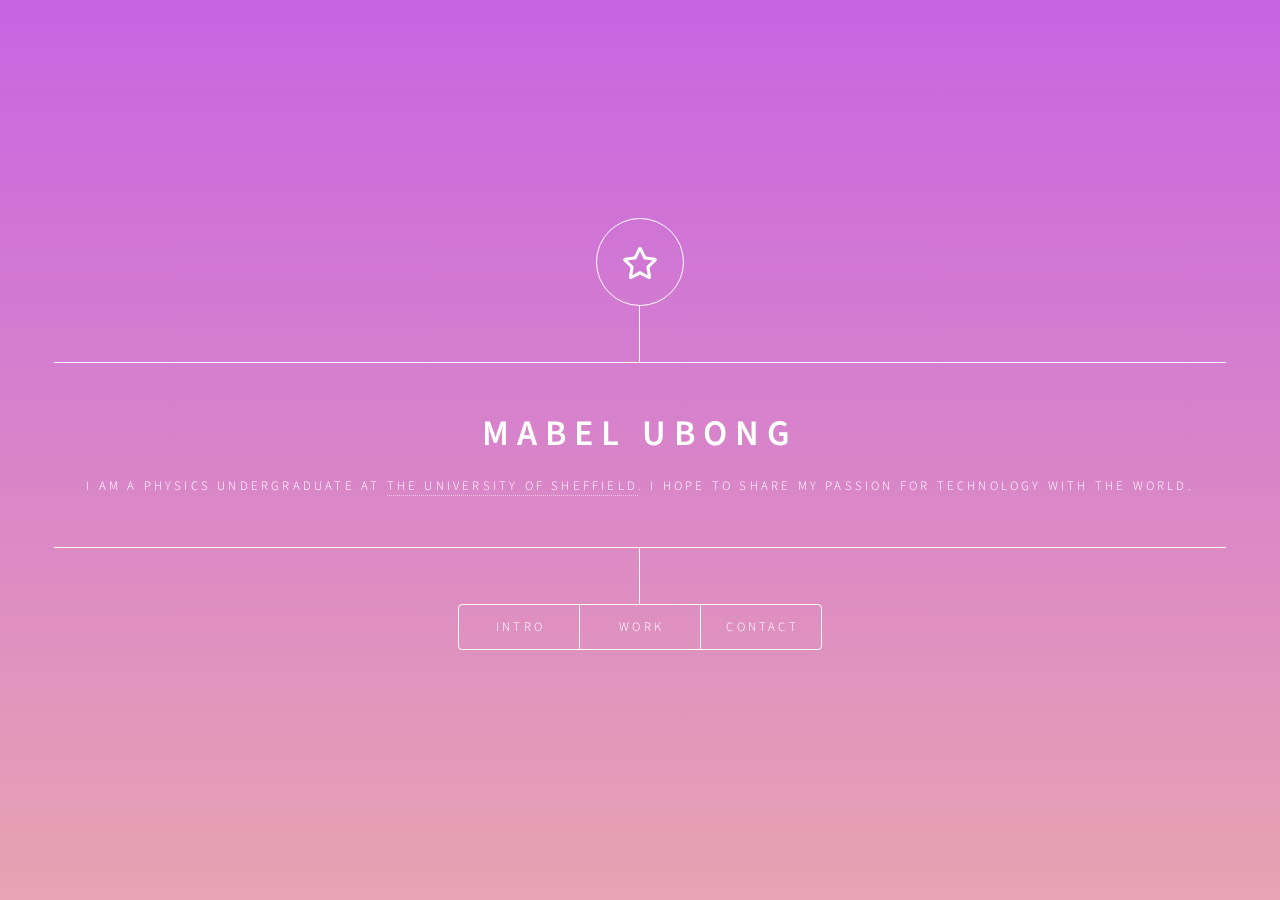
<file: index.html>
<!DOCTYPE HTML>
<!--
	Dimension by HTML5 UP
	html5up.net | @ajlkn
	Free for personal and commercial use under the CCA 3.0 license (html5up.net/license)
-->
<html>
	<head>
		<title>Mabel Ubong</title>
		<meta charset="utf-8" />
		<meta name="viewport" content="width=device-width, initial-scale=1, user-scalable=no" />
		<link rel="stylesheet" href="assets/css/main.css" />
		<noscript><link rel="stylesheet" href="assets/css/noscript.css" /></noscript>
		<link rel="shortcut icon" type="images/png" href="images/logoM.png.png">
	</head>
	<body class="is-preload">

		<!-- Wrapper -->
			<div id="wrapper">

				<!-- Header -->
					<header id="header">
						<div class="logo">
							<span class="icon fa-star"></span>
						</div>
						<div class="content">
							<div class="inner">
								<h1>Mabel Ubong</h1>
								<p>I am a Physics undergraduate at <a href="https://www.sheffield.ac.uk/physics"> the University of Sheffield</a>.
								I hope to share my passion for technology with the world.
								
							</div>
						</div>
						<nav>
							<ul>
								<li><a href="#intro">Intro</a></li>
								<li><a href="#work">Work</a></li>
							<!--	<li><a href="#about">About</a></li> -->
								<li><a href="#contact">Contact</a></li>
								<!--<li><a href="#elements">Elements</a></li> -->
							</ul>
						</nav>
					</header>

				<!-- Main -->
					<div id="main">

						<!-- Intro -->
							<article id="intro">
								<h1 class="major">Intro</h1>
								
								<p>Hi! I'm Mabel , a Physics student based in Sheffield and London.
									I have a passion for technology, whether that be information, artifical intellegience , or anything in between. 
									My goal is to share my passion through my various projects.
									I hope to to work on a wide variety of interesting and meaningful projects on a daily basis and share them here!
								</a>.</p>
								
							</article>

						<!-- Work -->
							<article id="work">
								<h1 class="major">Work</h1>
								<h2 class="major">Project Helsinki</h2>
								<span class="image main"><img src="images/yellow.png" alt="" /></span>
								<p> Coming Soon...</p>
								
							</article>

						<!-- About -->
						<!--	<article id="about">
								<h2 class="major">About</h2>
								<span class="image main"><img src="images/pic03.jpg" alt="" /></span>
								<p>X</p>
							</article> -->

						<!-- Contact -->
							<article id="contact">
								<h2 class="major">Contact</h2>
								<form method="post" action="#">
									<div class="fields">
										<div class="field half">
								
								</form>
								<ul class="icons">
									<li><a href="https://www.linkedin.com/in/mabel-ubong-9b9a88168/" class="icon brands fa-linkedin"><span class="label">Linkin</span></a></li>
									<li><a href="https://github.com/MabelUbong" class="icon brands fa-github"><span class="label">GitHub</span></a></li>								

								</ul>
							</article>

						<!-- Elements -->
							<article id="elements">
								<h2 class="major">Elements</h2>

								<section>
									<h3 class="major">Text</h3>
									<p>This is <b>bold</b> and this is <strong>strong</strong>. This is <i>italic</i> and this is <em>emphasized</em>.
									This is <sup>superscript</sup> text and this is <sub>subscript</sub> text.
									This is <u>underlined</u> and this is code: <code>for (;;) { ... }</code>. Finally, <a href="#">this is a link</a>.</p>
									<hr />
									<h2>Heading Level 2</h2>
									<h3>Heading Level 3</h3>
									<h4>Heading Level 4</h4>
									<h5>Heading Level 5</h5>
									<h6>Heading Level 6</h6>
									<hr />
									<h4>Blockquote</h4>
									<blockquote>Fringilla nisl. Donec accumsan interdum nisi, quis tincidunt felis sagittis eget tempus euismod. Vestibulum ante ipsum primis in faucibus vestibulum. Blandit adipiscing eu felis iaculis volutpat ac adipiscing accumsan faucibus. Vestibulum ante ipsum primis in faucibus lorem ipsum dolor sit amet nullam adipiscing eu felis.</blockquote>
									<h4>Preformatted</h4>
									<pre><code>i = 0;

while (!deck.isInOrder()) {
    print 'Iteration ' + i;
    deck.shuffle();
    i++;
}

print 'It took ' + i + ' iterations to sort the deck.';</code></pre>
								</section>

								<section>
									<h3 class="major">Lists</h3>

									<h4>Unordered</h4>
									<ul>
										<li>Dolor pulvinar etiam.</li>
										<li>Sagittis adipiscing.</li>
										<li>Felis enim feugiat.</li>
									</ul>

									<h4>Alternate</h4>
									<ul class="alt">
										<li>Dolor pulvinar etiam.</li>
										<li>Sagittis adipiscing.</li>
										<li>Felis enim feugiat.</li>
									</ul>

									<h4>Ordered</h4>
									<ol>
										<li>Dolor pulvinar etiam.</li>
										<li>Etiam vel felis viverra.</li>
										<li>Felis enim feugiat.</li>
										<li>Dolor pulvinar etiam.</li>
										<li>Etiam vel felis lorem.</li>
										<li>Felis enim et feugiat.</li>
									</ol>
									<h4>Icons</h4>
									<ul class="icons">
										<li><a href="#" class="icon brands fa-linkedin"><span class="label"></span></a></li>
										<li><a href="#" class="icon brands fa-github"><span class="label">Github</span></a></li>
										<li><a href="#" class="icon brands fa-github"><span class="label">Github</span></a></li>
									</ul>

									<h4>Actions</h4>
									<ul class="actions">
										<li><a href="#" class="button primary">Default</a></li>
										<li><a href="#" class="button">Default</a></li>
									</ul>
									<ul class="actions stacked">
										<li><a href="#" class="button primary">Default</a></li>
										<li><a href="#" class="button">Default</a></li>
									</ul>
								</section>

								<section>
									<h3 class="major">Table</h3>
									<h4>Default</h4>
									<div class="table-wrapper">
										<table>
											<thead>
												<tr>
													<th>Name</th>
													<th>Description</th>
													<th>Price</th>
												</tr>
											</thead>
											<tbody>
												<tr>
													<td>Item One</td>
													<td>Ante turpis integer aliquet porttitor.</td>
													<td>29.99</td>
												</tr>
												<tr>
													<td>Item Two</td>
													<td>Vis ac commodo adipiscing arcu aliquet.</td>
													<td>19.99</td>
												</tr>
												<tr>
													<td>Item Three</td>
													<td> Morbi faucibus arcu accumsan lorem.</td>
													<td>29.99</td>
												</tr>
												<tr>
													<td>Item Four</td>
													<td>Vitae integer tempus condimentum.</td>
													<td>19.99</td>
												</tr>
												<tr>
													<td>Item Five</td>
													<td>Ante turpis integer aliquet porttitor.</td>
													<td>29.99</td>
												</tr>
											</tbody>
											<tfoot>
												<tr>
													<td colspan="2"></td>
													<td>100.00</td>
												</tr>
											</tfoot>
										</table>
									</div>

									<h4>Alternate</h4>
									<div class="table-wrapper">
										<table class="alt">
											<thead>
												<tr>
													<th>Name</th>
													<th>Description</th>
													<th>Price</th>
												</tr>
											</thead>
											<tbody>
												<tr>
													<td>Item One</td>
													<td>Ante turpis integer aliquet porttitor.</td>
													<td>29.99</td>
												</tr>
												<tr>
													<td>Item Two</td>
													<td>Vis ac commodo adipiscing arcu aliquet.</td>
													<td>19.99</td>
												</tr>
												<tr>
													<td>Item Three</td>
													<td> Morbi faucibus arcu accumsan lorem.</td>
													<td>29.99</td>
												</tr>
												<tr>
													<td>Item Four</td>
													<td>Vitae integer tempus condimentum.</td>
													<td>19.99</td>
												</tr>
												<tr>
													<td>Item Five</td>
													<td>Ante turpis integer aliquet porttitor.</td>
													<td>29.99</td>
												</tr>
											</tbody>
											<tfoot>
												<tr>
													<td colspan="2"></td>
													<td>100.00</td>
												</tr>
											</tfoot>
										</table>
									</div>
								</section>

								<section>
									<h3 class="major">Buttons</h3>
									<ul class="actions">
										<li><a href="#" class="button primary">Primary</a></li>
										<li><a href="#" class="button">Default</a></li>
									</ul>
									<ul class="actions">
										<li><a href="#" class="button">Default</a></li>
										<li><a href="#" class="button small">Small</a></li>
									</ul>
									<ul class="actions">
										<li><a href="#" class="button primary icon solid fa-download">Icon</a></li>
										<li><a href="#" class="button icon solid fa-download">Icon</a></li>
									</ul>
									<ul class="actions">
										<li><span class="button primary disabled">Disabled</span></li>
										<li><span class="button disabled">Disabled</span></li>
									</ul>
								</section>

								<section>
									<h3 class="major">Form</h3>
									<form method="post" action="#">
										<div class="fields">
											<div class="field half">
												<label for="demo-name">Name</label>
												<input type="text" name="demo-name" id="demo-name" value="" placeholder="Jane Doe" />
											</div>
											<div class="field half">
												<label for="demo-email">Email</label>
												<input type="email" name="demo-email" id="demo-email" value="" placeholder="jane@untitled.tld" />
											</div>
											<div class="field">
												<label for="demo-category">Category</label>
												<select name="demo-category" id="demo-category">
													<option value="">-</option>
													<option value="1">Manufacturing</option>
													<option value="1">Shipping</option>
													<option value="1">Administration</option>
													<option value="1">Human Resources</option>
												</select>
											</div>
											<div class="field half">
												<input type="radio" id="demo-priority-low" name="demo-priority" checked>
												<label for="demo-priority-low">Low</label>
											</div>
											<div class="field half">
												<input type="radio" id="demo-priority-high" name="demo-priority">
												<label for="demo-priority-high">High</label>
											</div>
											<div class="field half">
												<input type="checkbox" id="demo-copy" name="demo-copy">
												<label for="demo-copy">Email me a copy</label>
											</div>
											<div class="field half">
												<input type="checkbox" id="demo-human" name="demo-human" checked>
												<label for="demo-human">Not a robot</label>
											</div>
											<div class="field">
												<label for="demo-message">Message</label>
												<textarea name="demo-message" id="demo-message" placeholder="Enter your message" rows="6"></textarea>
											</div>
										</div>
										<ul class="actions">
											<li><input type="submit" value="Send Message" class="primary" /></li>
											<li><input type="reset" value="Reset" /></li>
										</ul>
									</form>
								</section>

							</article>

					</div>

				<!-- Footer -->
					<footer id="footer">
		

			</div>

		<!-- BG -->
			<div id="bg"></div>

		<!-- Scripts -->
			<script src="assets/js/jquery.min.js"></script>
			<script src="assets/js/browser.min.js"></script>
			<script src="assets/js/breakpoints.min.js"></script>
			<script src="assets/js/util.js"></script>
			<script src="assets/js/main.js"></script>

	</body>
</html>
</file>
<file: assets/css/noscript.css>
/*
	Dimension by HTML5 UP
	html5up.net | @ajlkn
	Free for personal and commercial use under the CCA 3.0 license (html5up.net/license)
*/

/* BG */

	body.is-preload #bg:before {
		background-color: transparent;
	}

/* Header */

	body.is-preload #header {
		-moz-filter: none;
		-webkit-filter: none;
		-ms-filter: none;
		filter: none;
	}

		body.is-preload #header > * {
			opacity: 1;
		}

		body.is-preload #header .content .inner {
			max-height: none;
			padding: 3rem 2rem;
			opacity: 1;
		}

/* Main */

	#main article {
		opacity: 1;
		margin: 4rem 0 0 0;
	}
</file>
<file: assets/css/main.css>
@import url(fontawesome-all.min.css);
@import url("https://fonts.googleapis.com/css?family=Source+Sans+Pro:300italic,600italic,300,600");

/*
	Dimension by HTML5 UP
	html5up.net | @ajlkn
	Free for personal and commercial use under the CCA 3.0 license (html5up.net/license)
*/

html, body, div, span, applet, object,
iframe, h1, h2, h3, h4, h5, h6, p, blockquote,
pre, a, abbr, acronym, address, big, cite,
code, del, dfn, em, img, ins, kbd, q, s, samp,
small, strike, strong, sub, sup, tt, var, b,
u, i, center, dl, dt, dd, ol, ul, li, fieldset,
form, label, legend, table, caption, tbody,
tfoot, thead, tr, th, td, article, aside,
canvas, details, embed, figure, figcaption,
footer, header, hgroup, menu, nav, output, ruby,
section, summary, time, mark, audio, video {
	margin: 0;
	padding: 0;
	border: 0;
	font-size: 100%;
	font: inherit;
	vertical-align: baseline;}

article, aside, details, figcaption, figure,
footer, header, hgroup, menu, nav, section {
	display: block;}

body {
	line-height: 1;
}

ol, ul {
	list-style: none;
}

blockquote, q {
	quotes: none;
}

	blockquote:before, blockquote:after, q:before, q:after {
		content: '';
		content: none;
	}

table {
	border-collapse: collapse;
	border-spacing: 0;
}

body {
	-webkit-text-size-adjust: none;
}

mark {
	background-color: transparent;
	color: inherit;
}

input::-moz-focus-inner {
	border: 0;
	padding: 0;
}

input, select, textarea {
	-moz-appearance: none;
	-webkit-appearance: none;
	-ms-appearance: none;
	appearance: none;
}

/* Basic */

	@-ms-viewport {
		width: device-width;
	}

	@media screen and (max-width: 480px) {

		html, body {
			min-width: 320px;
		}

	}

	html {
		box-sizing: border-box;
	}

	*, *:before, *:after {
		box-sizing: inherit;
	}

	body {
		background: #1b1f22;
	}

		body.is-preload *, body.is-preload *:before, body.is-preload *:after {
			-moz-animation: none !important;
			-webkit-animation: none !important;
			-ms-animation: none !important;
			animation: none !important;
			-moz-transition: none !important;
			-webkit-transition: none !important;
			-ms-transition: none !important;
			transition: none !important;
		}

/* Type */

	html {
		font-size: 16pt;
	}

		@media screen and (max-width: 1680px) {

			html {
				font-size: 12pt;
			}

		}

		@media screen and (max-width: 736px) {

			html {
				font-size: 11pt;
			}

		}

		@media screen and (max-width: 360px) {

			html {
				font-size: 10pt;
			}

		}

	body, input, select, textarea {
		color: #ffffff;
		font-family: "Source Sans Pro", sans-serif;
		font-weight: 300;
		font-size: 1rem;
		line-height: 1.65;
	}

	a {
		-moz-transition: color 0.2s ease-in-out, background-color 0.2s ease-in-out, border-bottom-color 0.2s ease-in-out;
		-webkit-transition: color 0.2s ease-in-out, background-color 0.2s ease-in-out, border-bottom-color 0.2s ease-in-out;
		-ms-transition: color 0.2s ease-in-out, background-color 0.2s ease-in-out, border-bottom-color 0.2s ease-in-out;
		transition: color 0.2s ease-in-out, background-color 0.2s ease-in-out, border-bottom-color 0.2s ease-in-out;
		border-bottom: dotted 1px rgba(255, 255, 255, 0.5);
		text-decoration: none;
		color: inherit;
	}

		a:hover {
			border-bottom-color: transparent;
		}

	strong, b {
		color: #ffffff;
		font-weight: 600;
	}

	em, i {
		font-style: italic;
	}

	p {
		margin: 0 0 2rem 0;
	}

	h1, h2, h3, h4, h5, h6 {
		color: #ffffff;
		font-weight: 600;
		line-height: 1.5;
		margin: 0 0 1rem 0;
		text-transform: uppercase;
		letter-spacing: 0.2rem;
	}

		h1 a, h2 a, h3 a, h4 a, h5 a, h6 a {
			color: inherit;
			text-decoration: none;
		}

		h1.major, h2.major, h3.major, h4.major, h5.major, h6.major {
			border-bottom: solid 1px #ffffff;
			width: -moz-max-content;
			width: -webkit-max-content;
			width: -ms-max-content;
			width: max-content;
			padding-bottom: 0.5rem;
			margin: 0 0 2rem 0;
		}

	h1 {
		font-size: 2.25rem;
		line-height: 1.3;
		letter-spacing: 0.5rem;
	}

	h2 {
		font-size: 1.5rem;
		line-height: 1.4;
		letter-spacing: 0.5rem;
	}

	h3 {
		font-size: 1rem;
	}

	h4 {
		font-size: 0.8rem;
	}

	h5 {
		font-size: 0.7rem;
	}

	h6 {
		font-size: 0.6rem;
	}

	@media screen and (max-width: 736px) {

		h1 {
			font-size: 1.75rem;
			line-height: 1.4;
		}

		h2 {
			font-size: 1.25em;
			line-height: 1.5;
		}

	}

	sub {
		font-size: 0.8rem;
		position: relative;
		top: 0.5rem;
	}

	sup {
		font-size: 0.8rem;
		position: relative;
		top: -0.5rem;
	}

	blockquote {
		border-left: solid 4px #ffffff;
		font-style: italic;
		margin: 0 0 2rem 0;
		padding: 0.5rem 0 0.5rem 2rem;
	}

	code {
		background: rgb(255, 255, 255, 0.075);
		border-radius: 4px;
		font-family: "Courier New", monospace;
		font-size: 0.9rem;
		margin: 0 0.25rem;
		padding: 0.25rem 0.65rem;
	}

	pre {
		-webkit-overflow-scrolling: touch;
		font-family: "Courier New", monospace;
		font-size: 0.9rem;
		margin: 0 0 2rem 0;
	}

		pre code {
			display: block;
			line-height: 1.75;
			padding: 1rem 1.5rem;
			overflow-x: auto;
		}

	hr {
		border: 0;
		border-bottom: solid 1px #ffffff;
		margin: 2.75rem 0;
	}

	.align-left {
		text-align: left;
	}

	.align-center {
		text-align: center;
	}

	.align-right {
		text-align: right;
	}

/* Form */

	form {
		margin: 0 0 2rem 0;
	}

		form > :last-child {
			margin-bottom: 0;
		}

		form > .fields {
			display: -moz-flex;
			display: -webkit-flex;
			display: -ms-flex;
			display: flex;
			-moz-flex-wrap: wrap;
			-webkit-flex-wrap: wrap;
			-ms-flex-wrap: wrap;
			flex-wrap: wrap;
			width: calc(100% + 3rem);
			margin: -1.5rem 0 2rem -1.5rem;
		}

			form > .fields > .field {
				-moz-flex-grow: 0;
				-webkit-flex-grow: 0;
				-ms-flex-grow: 0;
				flex-grow: 0;
				-moz-flex-shrink: 0;
				-webkit-flex-shrink: 0;
				-ms-flex-shrink: 0;
				flex-shrink: 0;
				padding: 1.5rem 0 0 1.5rem;
				width: calc(100% - 1.5rem);
			}

				form > .fields > .field.half {
					width: calc(50% - 0.75rem);
				}

				form > .fields > .field.third {
					width: calc(100%/3 - 0.5rem);
				}

				form > .fields > .field.quarter {
					width: calc(25% - 0.375rem);
				}

		@media screen and (max-width: 480px) {

			form > .fields {
				width: calc(100% + 3rem);
				margin: -1.5rem 0 2rem -1.5rem;
			}

				form > .fields > .field {
					padding: 1.5rem 0 0 1.5rem;
					width: calc(100% - 1.5rem);
				}

					form > .fields > .field.half {
						width: calc(100% - 1.5rem);
					}

					form > .fields > .field.third {
						width: calc(100% - 1.5rem);
					}

					form > .fields > .field.quarter {
						width: calc(100% - 1.5rem);
					}

		}

	label {
		color: #ffffff;
		display: block;
		font-size: 0.8rem;
		font-weight: 300;
		letter-spacing: 0.2rem;
		line-height: 1.5;
		margin: 0 0 1rem 0;
		text-transform: uppercase;
	}

	input[type="text"],
	input[type="password"],
	input[type="email"],
	input[type="tel"],
	select,
	textarea {
		-moz-appearance: none;
		-webkit-appearance: none;
		-ms-appearance: none;
		appearance: none;
		-moz-transition: border-color 0.2s ease-in-out, box-shadow 0.2s ease-in-out, background-color 0.2s ease-in-out;
		-webkit-transition: border-color 0.2s ease-in-out, box-shadow 0.2s ease-in-out, background-color 0.2s ease-in-out;
		-ms-transition: border-color 0.2s ease-in-out, box-shadow 0.2s ease-in-out, background-color 0.2s ease-in-out;
		transition: border-color 0.2s ease-in-out, box-shadow 0.2s ease-in-out, background-color 0.2s ease-in-out;
		background-color: transparent;
		border-radius: 4px;
		border: solid 1px #ffffff;
		color: inherit;
		display: block;
		outline: 0;
		padding: 0 1rem;
		text-decoration: none;
		width: 100%;
	}

		input[type="text"]:invalid,
		input[type="password"]:invalid,
		input[type="email"]:invalid,
		input[type="tel"]:invalid,
		select:invalid,
		textarea:invalid {
			box-shadow: none;
		}

		input[type="text"]:focus,
		input[type="password"]:focus,
		input[type="email"]:focus,
		input[type="tel"]:focus,
		select:focus,
		textarea:focus {
			background: rgba(255, 255, 255, 0.075);
			border-color: #ffffff;
			box-shadow: 0 0 0 1px #ffffff;
		}

	select {
		background-image: url("data:image/svg+xml;charset=utf8,%3Csvg xmlns='http://www.w3.org/2000/svg' width='40' height='40' preserveAspectRatio='none' viewBox='0 0 40 40'%3E%3Cpath d='M9.4,12.3l10.4,10.4l10.4-10.4c0.2-0.2,0.5-0.4,0.9-0.4c0.3,0,0.6,0.1,0.9,0.4l3.3,3.3c0.2,0.2,0.4,0.5,0.4,0.9 c0,0.4-0.1,0.6-0.4,0.9L20.7,31.9c-0.2,0.2-0.5,0.4-0.9,0.4c-0.3,0-0.6-0.1-0.9-0.4L4.3,17.3c-0.2-0.2-0.4-0.5-0.4-0.9 c0-0.4,0.1-0.6,0.4-0.9l3.3-3.3c0.2-0.2,0.5-0.4,0.9-0.4S9.1,12.1,9.4,12.3z' fill='%23ffffff' /%3E%3C/svg%3E");
		background-size: 1.25rem;
		background-repeat: no-repeat;
		background-position: calc(100% - 1rem) center;
		height: 2.75rem;
		padding-right: 2.75rem;
		text-overflow: ellipsis;
	}

		select option {
			color: #ffffff;
			background: #1b1f22;
		}

		select:focus::-ms-value {
			background-color: transparent;
		}

		select::-ms-expand {
			display: none;
		}

	input[type="text"],
	input[type="password"],
	input[type="email"],
	select {
		height: 2.75rem;
	}

	textarea {
		padding: 0.75rem 1rem;
	}

	input[type="checkbox"],
	input[type="radio"] {
		-moz-appearance: none;
		-webkit-appearance: none;
		-ms-appearance: none;
		appearance: none;
		display: block;
		float: left;
		margin-right: -2rem;
		opacity: 0;
		width: 1rem;
		z-index: -1;
	}

		input[type="checkbox"] + label,
		input[type="radio"] + label {
			text-decoration: none;
			-moz-user-select: none;
			-webkit-user-select: none;
			-ms-user-select: none;
			user-select: none;
			color: #ffffff;
			cursor: pointer;
			display: inline-block;
			font-size: 0.8rem;
			font-weight: 300;
			margin: 0 0 0.5rem 0;
			padding-left: 2.65rem;
			padding-right: 0.75rem;
			position: relative;
		}

			input[type="checkbox"] + label:before,
			input[type="radio"] + label:before {
				-moz-osx-font-smoothing: grayscale;
				-webkit-font-smoothing: antialiased;
				display: inline-block;
				font-style: normal;
				font-variant: normal;
				text-rendering: auto;
				line-height: 1;
				text-transform: none !important;
				font-family: 'Font Awesome 5 Free';
				font-weight: 900;
			}

			input[type="checkbox"] + label:before,
			input[type="radio"] + label:before {
				-moz-transition: border-color 0.2s ease-in-out, box-shadow 0.2s ease-in-out, background-color 0.2s ease-in-out;
				-webkit-transition: border-color 0.2s ease-in-out, box-shadow 0.2s ease-in-out, background-color 0.2s ease-in-out;
				-ms-transition: border-color 0.2s ease-in-out, box-shadow 0.2s ease-in-out, background-color 0.2s ease-in-out;
				transition: border-color 0.2s ease-in-out, box-shadow 0.2s ease-in-out, background-color 0.2s ease-in-out;
				border-radius: 4px;
				border: solid 1px #ffffff;
				content: '';
				display: inline-block;
				height: 1.65rem;
				left: 0;
				line-height: 1.65rem;
				position: absolute;
				text-align: center;
				top: -0.15rem;
				width: 1.65rem;
			}

		input[type="checkbox"]:checked + label:before,
		input[type="radio"]:checked + label:before {
			background: #ffffff !important;
			border-color: #ffffff !important;
			color: #1b1f22;
			content: '\f00c';
		}

		input[type="checkbox"]:focus + label:before,
		input[type="radio"]:focus + label:before {
			background: rgba(255, 255, 255, 0.075);
			border-color: #ffffff;
			box-shadow: 0 0 0 1px #ffffff;
		}

	input[type="checkbox"] + label:before {
		border-radius: 4px;
	}

	input[type="radio"] + label:before {
		border-radius: 100%;
	}

	::-webkit-input-placeholder {
		color: rgba(255, 255, 255, 0.5) !important;
		opacity: 1.0;
	}

	:-moz-placeholder {
		color: rgba(255, 255, 255, 0.5) !important;
		opacity: 1.0;
	}

	::-moz-placeholder {
		color: rgba(255, 255, 255, 0.5) !important;
		opacity: 1.0;
	}

	:-ms-input-placeholder {
		color: rgba(255, 255, 255, 0.5) !important;
		opacity: 1.0;
	}

	.formerize-placeholder {
		color: rgba(255, 255, 255, 0.5) !important;
		opacity: 1.0;
	}

/* Box */

	.box {
		border-radius: 4px;
		border: solid 1px #ffffff;
		margin-bottom: 2rem;
		padding: 1.5em;
	}

		.box > :last-child,
		.box > :last-child > :last-child,
		.box > :last-child > :last-child > :last-child {
			margin-bottom: 0;
		}

		.box.alt {
			border: 0;
			border-radius: 0;
			padding: 0;
		}

/* Icon */

	.icon {
		text-decoration: none;
		border-bottom: none;
		position: relative;
	}

		.icon:before {
			-moz-osx-font-smoothing: grayscale;
			-webkit-font-smoothing: antialiased;
			display: inline-block;
			font-style: normal;
			font-variant: normal;
			text-rendering: auto;
			line-height: 1;
			text-transform: none !important;
			font-family: 'Font Awesome 5 Free';
			font-weight: 400;
		}

		.icon > .label {
			display: none;
		}

		.icon:before {
			line-height: inherit;
		}

		.icon.solid:before {
			font-weight: 900;
		}

		.icon.brands:before {
			font-family: 'Font Awesome 5 Brands';
		}

/* Image */

	.image {
		border-radius: 4px;
		border: 0;
		display: inline-block;
		position: relative;
	}

		.image:before {
			pointer-events: none;
			background-image: url("../../images/overlay.png");
			background-color: rgba(19, 21, 25, 0.5);
			border-radius: 4px;
			content: '';
			display: block;
			height: 100%;
			left: 0;
			opacity: 0.5;
			position: absolute;
			top: 0;
			width: 100%;
		}

		.image img {
			border-radius: 4px;
			display: block;
		}

		.image.left, .image.right {
			max-width: 40%;
		}

			.image.left img, .image.right img {
				width: 100%;
			}

		.image.left {
			float: left;
			padding: 0 1.5em 1em 0;
			top: 0.25em;
		}

		.image.right {
			float: right;
			padding: 0 0 1em 1.5em;
			top: 0.25em;
		}

		.image.fit {
			display: block;
			margin: 0 0 2rem 0;
			width: 100%;
		}

			.image.fit img {
				width: 100%;
			}

		.image.main {
			display: block;
			margin: 2.5rem 0;
			width: 100%;
		}

			.image.main img {
				width: 100%;
			}

		@media screen and (max-width: 736px) {

			.image.main {
				margin: 2rem 0;
			}

		}

		@media screen and (max-width: 480px) {

			.image.main {
				margin: 1.5rem 0;
			}

		}

/* List */

	ol {
		list-style: decimal;
		margin: 0 0 2rem 0;
		padding-left: 1.25em;
	}

		ol li {
			padding-left: 0.25em;
		}

	ul {
		list-style: disc;
		margin: 0 0 2rem 0;
		padding-left: 1em;
	}

		ul li {
			padding-left: 0.5em;
		}

		ul.alt {
			list-style: none;
			padding-left: 0;
		}

			ul.alt li {
				border-top: solid 1px #ffffff;
				padding: 0.5em 0;
			}

				ul.alt li:first-child {
					border-top: 0;
					padding-top: 0;
				}

	dl {
		margin: 0 0 2rem 0;
	}

		dl dt {
			display: block;
			font-weight: 600;
			margin: 0 0 1rem 0;
		}

		dl dd {
			margin-left: 2rem;
		}

/* Actions */

	ul.actions {
		display: -moz-flex;
		display: -webkit-flex;
		display: -ms-flex;
		display: flex;
		cursor: default;
		list-style: none;
		margin-left: -1rem;
		padding-left: 0;
	}

		ul.actions li {
			padding: 0 0 0 1rem;
			vertical-align: middle;
		}

		ul.actions.special {
			-moz-justify-content: center;
			-webkit-justify-content: center;
			-ms-justify-content: center;
			justify-content: center;
			width: 100%;
			margin-left: 0;
		}

			ul.actions.special li:first-child {
				padding-left: 0;
			}

		ul.actions.stacked {
			-moz-flex-direction: column;
			-webkit-flex-direction: column;
			-ms-flex-direction: column;
			flex-direction: column;
			margin-left: 0;
		}

			ul.actions.stacked li {
				padding: 1.3rem 0 0 0;
			}

				ul.actions.stacked li:first-child {
					padding-top: 0;
				}

		ul.actions.fit {
			width: calc(100% + 1rem);
		}

			ul.actions.fit li {
				-moz-flex-grow: 1;
				-webkit-flex-grow: 1;
				-ms-flex-grow: 1;
				flex-grow: 1;
				-moz-flex-shrink: 1;
				-webkit-flex-shrink: 1;
				-ms-flex-shrink: 1;
				flex-shrink: 1;
				width: 100%;
			}

				ul.actions.fit li > * {
					width: 100%;
				}

			ul.actions.fit.stacked {
				width: 100%;
			}

		@media screen and (max-width: 480px) {

			ul.actions:not(.fixed) {
				-moz-flex-direction: column;
				-webkit-flex-direction: column;
				-ms-flex-direction: column;
				flex-direction: column;
				margin-left: 0;
				width: 100% !important;
			}

				ul.actions:not(.fixed) li {
					-moz-flex-grow: 1;
					-webkit-flex-grow: 1;
					-ms-flex-grow: 1;
					flex-grow: 1;
					-moz-flex-shrink: 1;
					-webkit-flex-shrink: 1;
					-ms-flex-shrink: 1;
					flex-shrink: 1;
					padding: 1rem 0 0 0;
					text-align: center;
					width: 100%;
				}

					ul.actions:not(.fixed) li > * {
						width: 100%;
					}

					ul.actions:not(.fixed) li:first-child {
						padding-top: 0;
					}

					ul.actions:not(.fixed) li input[type="submit"],
					ul.actions:not(.fixed) li input[type="reset"],
					ul.actions:not(.fixed) li input[type="button"],
					ul.actions:not(.fixed) li button,
					ul.actions:not(.fixed) li .button {
						width: 100%;
					}

						ul.actions:not(.fixed) li input[type="submit"].icon:before,
						ul.actions:not(.fixed) li input[type="reset"].icon:before,
						ul.actions:not(.fixed) li input[type="button"].icon:before,
						ul.actions:not(.fixed) li button.icon:before,
						ul.actions:not(.fixed) li .button.icon:before {
							margin-left: -0.5em;
						}

		}

/* Icons */

	ul.icons {
		cursor: default;
		list-style: none;
		padding-left: 0;
	}

		ul.icons li {
			display: inline-block;
			padding: 0 0.75em 0 0;
		}

			ul.icons li:last-child {
				padding-right: 0;
			}

			ul.icons li a {
				border-radius: 100%;
				box-shadow: inset 0 0 0 1px #ffffff;
				display: inline-block;
				height: 2.25rem;
				line-height: 2.25rem;
				text-align: center;
				width: 2.25rem;
			}

				ul.icons li a:hover {
					background-color: rgba(255, 255, 255, 0.075);
				}

				ul.icons li a:active {
					background-color: rgba(255, 255, 255, 0.175);
				}

/* Table */

	.table-wrapper {
		-webkit-overflow-scrolling: touch;
		overflow-x: auto;
	}

	table {
		margin: 0 0 2rem 0;
		width: 100%;
	}

		table tbody tr {
			border: solid 1px #ffffff;
			border-left: 0;
			border-right: 0;
		}

			table tbody tr:nth-child(2n + 1) {
				background-color: rgba(255, 255, 255, 0.075);
			}

		table td {
			padding: 0.75em 0.75em;
		}

		table th {
			color: #ffffff;
			font-size: 0.9em;
			font-weight: 600;
			padding: 0 0.75em 0.75em 0.75em;
			text-align: left;
		}

		table thead {
			border-bottom: solid 2px #ffffff;
		}

		table tfoot {
			border-top: solid 2px #ffffff;
		}

		table.alt {
			border-collapse: separate;
		}

			table.alt tbody tr td {
				border: solid 1px #ffffff;
				border-left-width: 0;
				border-top-width: 0;
			}

				table.alt tbody tr td:first-child {
					border-left-width: 1px;
				}

			table.alt tbody tr:first-child td {
				border-top-width: 1px;
			}

			table.alt thead {
				border-bottom: 0;
			}

			table.alt tfoot {
				border-top: 0;
			}

/* Button */

	input[type="submit"],
	input[type="reset"],
	input[type="button"],
	button,
	.button {
		-moz-appearance: none;
		-webkit-appearance: none;
		-ms-appearance: none;
		appearance: none;
		-moz-transition: background-color 0.2s ease-in-out, color 0.2s ease-in-out;
		-webkit-transition: background-color 0.2s ease-in-out, color 0.2s ease-in-out;
		-ms-transition: background-color 0.2s ease-in-out, color 0.2s ease-in-out;
		transition: background-color 0.2s ease-in-out, color 0.2s ease-in-out;
		background-color: transparent;
		border-radius: 4px;
		border: 0;
		box-shadow: inset 0 0 0 1px #ffffff;
		color: #ffffff !important;
		cursor: pointer;
		display: inline-block;
		font-size: 0.8rem;
		font-weight: 300;
		height: 2.75rem;
		letter-spacing: 0.2rem;
		line-height: 2.75rem;
		outline: 0;
		padding: 0 1.25rem 0 1.35rem;
		text-align: center;
		text-decoration: none;
		text-transform: uppercase;
		white-space: nowrap;
	}

		input[type="submit"]:hover,
		input[type="reset"]:hover,
		input[type="button"]:hover,
		button:hover,
		.button:hover {
			background-color: rgba(255, 255, 255, 0.075);
		}

		input[type="submit"]:active,
		input[type="reset"]:active,
		input[type="button"]:active,
		button:active,
		.button:active {
			background-color: rgba(255, 255, 255, 0.175);
		}

		input[type="submit"].icon:before,
		input[type="reset"].icon:before,
		input[type="button"].icon:before,
		button.icon:before,
		.button.icon:before {
			margin-right: 0.5em;
		}

		input[type="submit"].fit,
		input[type="reset"].fit,
		input[type="button"].fit,
		button.fit,
		.button.fit {
			width: 100%;
		}

		input[type="submit"].small,
		input[type="reset"].small,
		input[type="button"].small,
		button.small,
		.button.small {
			font-size: 0.6rem;
			height: 2.0625rem;
			line-height: 2.0625rem;
		}

		input[type="submit"].primary,
		input[type="reset"].primary,
		input[type="button"].primary,
		button.primary,
		.button.primary {
			background-color: #ffffff;
			color: #1b1f22 !important;
			font-weight: 600;
		}

		input[type="submit"].disabled, input[type="submit"]:disabled,
		input[type="reset"].disabled,
		input[type="reset"]:disabled,
		input[type="button"].disabled,
		input[type="button"]:disabled,
		button.disabled,
		button:disabled,
		.button.disabled,
		.button:disabled {
			pointer-events: none;
			cursor: default;
			opacity: 0.25;
		}

	input[type="submit"],
	input[type="reset"],
	input[type="button"],
	button {
		line-height: calc(2.75rem - 2px);
	}

/* BG */

	#bg {
		-moz-transform: scale(1.0);
		-webkit-transform: scale(1.0);
		-ms-transform: scale(1.0);
		transform: scale(1.0);
		-webkit-backface-visibility: hidden;
		position: fixed;
		top: 0;
		left: 0;
		width: 100%;
		height: 100vh;
		z-index: 1;
	}

		#bg:before, #bg:after {
			content: '';
			display: block;
			position: absolute;
			top: 0;
			left: 0;
			width: 100%;
			height: 100%;
		}

		#bg:before {
			-moz-transition: background-color 2.5s ease-in-out;
			-webkit-transition: background-color 2.5s ease-in-out;
			-ms-transition: background-color 2.5s ease-in-out;
			transition: background-color 2.5s ease-in-out;
			-moz-transition-delay: 0.75s;
			-webkit-transition-delay: 0.75s;
			-ms-transition-delay: 0.75s;
			transition-delay: 0.75s;
			background-image: linear-gradient(to top, rgba(226, 135, 185, 0.712), rgba(197, 97, 228, 0.973)),url("../../images/yellow.png");
			background-size: auto,
 256px 256px;
			background-position: center,
 center;
			background-repeat: no-repeat,
 repeat;
			z-index: 2;
		}

		#bg:after {
			-moz-transform: scale(1.125);
			-webkit-transform: scale(1.125);
			-ms-transform: scale(1.125);
			transform: scale(1.125);
			-moz-transition: -moz-transform 0.325s ease-in-out, -moz-filter 0.325s ease-in-out;
			-webkit-transition: -webkit-transform 0.325s ease-in-out, -webkit-filter 0.325s ease-in-out;
			-ms-transition: -ms-transform 0.325s ease-in-out, -ms-filter 0.325s ease-in-out;
			transition: transform 0.325s ease-in-out, filter 0.325s ease-in-out;
			background-image: url("../../images/yellow.png");
			background-position: center;
			background-size: cover;
			background-repeat: no-repeat;
			z-index: 1;
		}

		body.is-article-visible #bg:after {
			-moz-transform: scale(1.0825);
			-webkit-transform: scale(1.0825);
			-ms-transform: scale(1.0825);
			transform: scale(1.0825);
			-moz-filter: blur(0.2rem);
			-webkit-filter: blur(0.2rem);
			-ms-filter: blur(0.2rem);
			filter: blur(0.2rem);
		}

		body.is-preload #bg:before {
			background-color: #00000000;
		}

/* Wrapper */

	#wrapper {
		display: -moz-flex;
		display: -webkit-flex;
		display: -ms-flex;
		display: flex;
		-moz-flex-direction: column;
		-webkit-flex-direction: column;
		-ms-flex-direction: column;
		flex-direction: column;
		-moz-align-items: center;
		-webkit-align-items: center;
		-ms-align-items: center;
		align-items: center;
		-moz-justify-content: space-between;
		-webkit-justify-content: space-between;
		-ms-justify-content: space-between;
		justify-content: space-between;
		position: relative;
		min-height: 100vh;
		width: 100%;
		padding: 4rem 2rem;
		z-index: 3;
	}

		#wrapper:before {
			content: '';
			display: block;
		}

		@media screen and (max-width: 1680px) {

			#wrapper {
				padding: 3rem 2rem;
			}

		}

		@media screen and (max-width: 736px) {

			#wrapper {
				padding: 2rem 1rem;
			}

		}

		@media screen and (max-width: 480px) {

			#wrapper {
				padding: 1rem;
			}

		}

/* Header */

	#header {
		display: -moz-flex;
		display: -webkit-flex;
		display: -ms-flex;
		display: flex;
		-moz-flex-direction: column;
		-webkit-flex-direction: column;
		-ms-flex-direction: column;
		flex-direction: column;
		-moz-align-items: center;
		-webkit-align-items: center;
		-ms-align-items: center;
		align-items: center;
		-moz-transition: -moz-transform 0.325s ease-in-out, -moz-filter 0.325s ease-in-out, opacity 0.325s ease-in-out;
		-webkit-transition: -webkit-transform 0.325s ease-in-out, -webkit-filter 0.325s ease-in-out, opacity 0.325s ease-in-out;
		-ms-transition: -ms-transform 0.325s ease-in-out, -ms-filter 0.325s ease-in-out, opacity 0.325s ease-in-out;
		transition: transform 0.325s ease-in-out, filter 0.325s ease-in-out, opacity 0.325s ease-in-out;
		background-image: -moz-radial-gradient(rgba(0, 0, 0, 0) 25%, rgba(0, 0, 0, 0) 55%);
		background-image: -webkit-radial-gradient(rgba(0, 0, 0, 0) 25%, rgba(0, 0, 0, 0) 55%);
		background-image: -ms-radial-gradient(rgba(0, 0, 0, 0) 25%, rgba(0, 0, 0, 0) 55%);
		background-image: radial-gradient(rgba(0, 0, 0, 0) 25%, rgba(0, 0, 0, 0) 55%);
		max-width: 100%;
		text-align: center;
	}

		#header > * {
			-moz-transition: opacity 0.325s ease-in-out;
			-webkit-transition: opacity 0.325s ease-in-out;
			-ms-transition: opacity 0.325s ease-in-out;
			transition: opacity 0.325s ease-in-out;
			position: relative;
			margin-top: 3.5rem;
		}

			#header > *:before {
				content: '';
				display: block;
				position: absolute;
				top: calc(-3.5rem - 1px);
				left: calc(50% - 1px);
				width: 1px;
				height: calc(3.5rem + 1px);
				background: #ffffff;
			}

		#header > :first-child {
			margin-top: 0;
		}

			#header > :first-child:before {
				display: none;
			}

		#header .logo {
			width: 5.5rem;
			height: 5.5rem;
			line-height: 5.5rem;
			border: solid 1px #ffffff;
			border-radius: 100%;
		}

			#header .logo .icon:before {
				font-size: 2rem;
			}

		#header .content {
			border-style: solid;
			border-color: #ffffff;
			border-top-width: 1px;
			border-bottom-width: 1px;
			max-width: 100%;
		}

			#header .content .inner {
				-moz-transition: max-height 0.75s ease, padding 0.75s ease, opacity 0.325s ease-in-out;
				-webkit-transition: max-height 0.75s ease, padding 0.75s ease, opacity 0.325s ease-in-out;
				-ms-transition: max-height 0.75s ease, padding 0.75s ease, opacity 0.325s ease-in-out;
				transition: max-height 0.75s ease, padding 0.75s ease, opacity 0.325s ease-in-out;
				-moz-transition-delay: 0.25s;
				-webkit-transition-delay: 0.25s;
				-ms-transition-delay: 0.25s;
				transition-delay: 0.25s;
				padding: 3rem 2rem;
				max-height: 40rem;
				overflow: hidden;
			}

				#header .content .inner > :last-child {
					margin-bottom: 0;
				}

			#header .content p {
				text-transform: uppercase;
				letter-spacing: 0.2rem;
				font-size: 0.8rem;
				line-height: 2;
			}

		#header nav ul {
			display: -moz-flex;
			display: -webkit-flex;
			display: -ms-flex;
			display: flex;
			margin-bottom: 0;
			list-style: none;
			padding-left: 0;
			border: solid 1px #ffffff;
			border-radius: 4px;
		}

			#header nav ul li {
				padding-left: 0;
				border-left: solid 1px #ffffff;
			}

				#header nav ul li:first-child {
					border-left: 0;
				}

				#header nav ul li a {
					display: block;
					min-width: 7.5rem;
					height: 2.75rem;
					line-height: 2.75rem;
					padding: 0 1.25rem 0 1.45rem;
					text-transform: uppercase;
					letter-spacing: 0.2rem;
					font-size: 0.8rem;
					border-bottom: 0;
				}

					#header nav ul li a:hover {
						background-color: rgba(255, 255, 255, 0.075);
					}

					#header nav ul li a:active {
						background-color: rgba(255, 255, 255, 0.175);
					}

		#header nav.use-middle:after {
			content: '';
			display: block;
			position: absolute;
			top: 0;
			left: calc(50% - 1px);
			width: 1px;
			height: 100%;
			background: #ffffff;
		}

		#header nav.use-middle ul li.is-middle {
			border-left: 0;
		}

		body.is-article-visible #header {
			-moz-transform: scale(0.95);
			-webkit-transform: scale(0.95);
			-ms-transform: scale(0.95);
			transform: scale(0.95);
			-moz-filter: blur(0.1rem);
			-webkit-filter: blur(0.1rem);
			-ms-filter: blur(0.1rem);
			filter: blur(0.1rem);
			opacity: 0;
		}

		body.is-preload #header {
			-moz-filter: blur(0.125rem);
			-webkit-filter: blur(0.125rem);
			-ms-filter: blur(0.125rem);
			filter: blur(0.125rem);
		}

			body.is-preload #header > * {
				opacity: 0;
			}

			body.is-preload #header .content .inner {
				max-height: 0;
				padding-top: 0;
				padding-bottom: 0;
				opacity: 0;
			}

		@media screen and (max-width: 980px) {

			#header .content p br {
				display: none;
			}

		}

		@media screen and (max-width: 736px) {

			#header > * {
				margin-top: 2rem;
			}

				#header > *:before {
					top: calc(-2rem - 1px);
					height: calc(2rem + 1px);
				}

			#header .logo {
				width: 4.75rem;
				height: 4.75rem;
				line-height: 4.75rem;
			}

				#header .logo .icon:before {
					font-size: 1.75rem;
				}

			#header .content .inner {
				padding: 2.5rem 1rem;
			}

			#header .content p {
				line-height: 1.875;
			}

		}

		@media screen and (max-width: 480px) {

			#header {
				padding: 1.5rem 0;
			}

				#header .content .inner {
					padding: 2.5rem 0;
				}

				#header nav ul {
					-moz-flex-direction: column;
					-webkit-flex-direction: column;
					-ms-flex-direction: column;
					flex-direction: column;
					min-width: 10rem;
					max-width: 100%;
				}

					#header nav ul li {
						border-left: 0;
						border-top: solid 1px #ffffff;
					}

						#header nav ul li:first-child {
							border-top: 0;
						}

						#header nav ul li a {
							height: 3rem;
							line-height: 3rem;
							min-width: 0;
							width: 100%;
						}

				#header nav.use-middle:after {
					display: none;
				}

		}

/* Main */

	#main {
		-moz-flex-grow: 1;
		-webkit-flex-grow: 1;
		-ms-flex-grow: 1;
		flex-grow: 1;
		-moz-flex-shrink: 1;
		-webkit-flex-shrink: 1;
		-ms-flex-shrink: 1;
		flex-shrink: 1;
		display: -moz-flex;
		display: -webkit-flex;
		display: -ms-flex;
		display: flex;
		-moz-align-items: center;
		-webkit-align-items: center;
		-ms-align-items: center;
		align-items: center;
		-moz-justify-content: center;
		-webkit-justify-content: center;
		-ms-justify-content: center;
		justify-content: center;
		-moz-flex-direction: column;
		-webkit-flex-direction: column;
		-ms-flex-direction: column;
		flex-direction: column;
		position: relative;
		max-width: 100%;
		z-index: 3;
	}

		#main article {
			-moz-transform: translateY(0.25rem);
			-webkit-transform: translateY(0.25rem);
			-ms-transform: translateY(0.25rem);
			transform: translateY(0.25rem);
			-moz-transition: opacity 0.325s ease-in-out, -moz-transform 0.325s ease-in-out;
			-webkit-transition: opacity 0.325s ease-in-out, -webkit-transform 0.325s ease-in-out;
			-ms-transition: opacity 0.325s ease-in-out, -ms-transform 0.325s ease-in-out;
			transition: opacity 0.325s ease-in-out, transform 0.325s ease-in-out;
			padding: 4.5rem 2.5rem 1.5rem 2.5rem ;
			position: relative;
			width: 40rem;
			max-width: 100%;
			background-color: rgba(27, 31, 34, 0.85);
			border-radius: 4px;
			opacity: 0;
		}

			#main article.active {
				-moz-transform: translateY(0);
				-webkit-transform: translateY(0);
				-ms-transform: translateY(0);
				transform: translateY(0);
				opacity: 1;
			}

			#main article .close {
				display: block;
				position: absolute;
				top: 0;
				right: 0;
				width: 4rem;
				height: 4rem;
				cursor: pointer;
				text-indent: 4rem;
				overflow: hidden;
				white-space: nowrap;
			}

				#main article .close:before {
					-moz-transition: background-color 0.2s ease-in-out;
					-webkit-transition: background-color 0.2s ease-in-out;
					-ms-transition: background-color 0.2s ease-in-out;
					transition: background-color 0.2s ease-in-out;
					content: '';
					display: block;
					position: absolute;
					top: 0.75rem;
					left: 0.75rem;
					width: 2.5rem;
					height: 2.5rem;
					border-radius: 100%;
					background-position: center;
					background-image: url("data:image/svg+xml;charset=utf8,%3Csvg xmlns='http://www.w3.org/2000/svg' xmlns:xlink='http://www.w3.org/1999/xlink' width='20px' height='20px' viewBox='0 0 20 20' zoomAndPan='disable'%3E%3Cstyle%3Eline %7B stroke: %23ffffff%3B stroke-width: 1%3B %7D%3C/style%3E%3Cline x1='2' y1='2' x2='18' y2='18' /%3E%3Cline x1='18' y1='2' x2='2' y2='18' /%3E%3C/svg%3E");
					background-size: 20px 20px;
					background-repeat: no-repeat;
				}

				#main article .close:hover:before {
					background-color: rgba(255, 255, 255, 0.075);
				}

				#main article .close:active:before {
					background-color: rgba(255, 255, 255, 0.175);
				}

		@media screen and (max-width: 736px) {

			#main article {
				padding: 3.5rem 2rem 0.5rem 2rem ;
			}

				#main article .close:before {
					top: 0.875rem;
					left: 0.875rem;
					width: 2.25rem;
					height: 2.25rem;
					background-size: 14px 14px;
				}

		}

		@media screen and (max-width: 480px) {

			#main article {
				padding: 3rem 1.5rem 0.5rem 1.5rem ;
			}

		}

/* Footer */

	#footer {
		-moz-transition: -moz-transform 0.325s ease-in-out, -moz-filter 0.325s ease-in-out, opacity 0.325s ease-in-out;
		-webkit-transition: -webkit-transform 0.325s ease-in-out, -webkit-filter 0.325s ease-in-out, opacity 0.325s ease-in-out;
		-ms-transition: -ms-transform 0.325s ease-in-out, -ms-filter 0.325s ease-in-out, opacity 0.325s ease-in-out;
		transition: transform 0.325s ease-in-out, filter 0.325s ease-in-out, opacity 0.325s ease-in-out;
		width: 100%;
		max-width: 100%;
		margin-top: 2rem;
		text-align: center;
	}

		#footer .copyright {
			letter-spacing: 0.2rem;
			font-size: 0.6rem;
			opacity: 0.75;
			margin-bottom: 0;
			text-transform: uppercase;
		}

		body.is-article-visible #footer {
			-moz-transform: scale(0.95);
			-webkit-transform: scale(0.95);
			-ms-transform: scale(0.95);
			transform: scale(0.95);
			-moz-filter: blur(0.1rem);
			-webkit-filter: blur(0.1rem);
			-ms-filter: blur(0.1rem);
			filter: blur(0.1rem);
			opacity: 0;
		}

		body.is-preload #footer {
			opacity: 0;
		}
</file>
